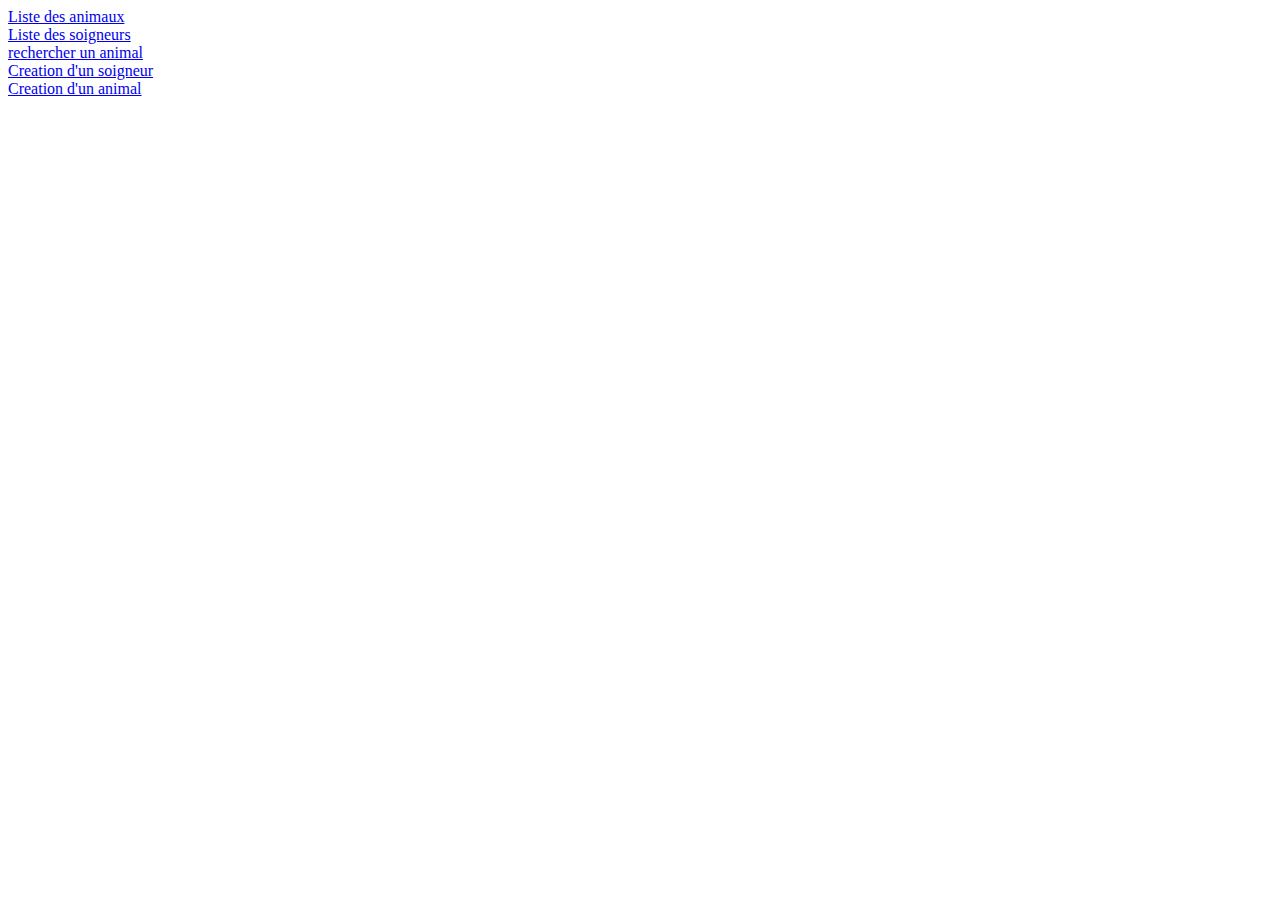
<file: src-1/main/resources/templates/Index.html>
<!DOCTYPE html>
<html>
<head>
<meta charset="ISO-8859-1">
<title>Insert title here</title>
</head>
<body>

<a href="/animaux" data-th-href="@{ animaux }">Liste des animaux</a>
<br>
<a href="/soigneur" data-th-href="@{ soigneur }">Liste des soigneurs</a>
<br>
<a href="/animal" data-th-href="@{ animal }">rechercher un animal</a>
<br>
<a href="/createsoigneur" data-th-href="@{ createsoigneur }">Creation d'un soigneur</a>
<br>
<a class="" href="/createanimaux" data-th-href="@{ createanimaux }">Creation d'un animal</a>

</body>
</html>
</file>
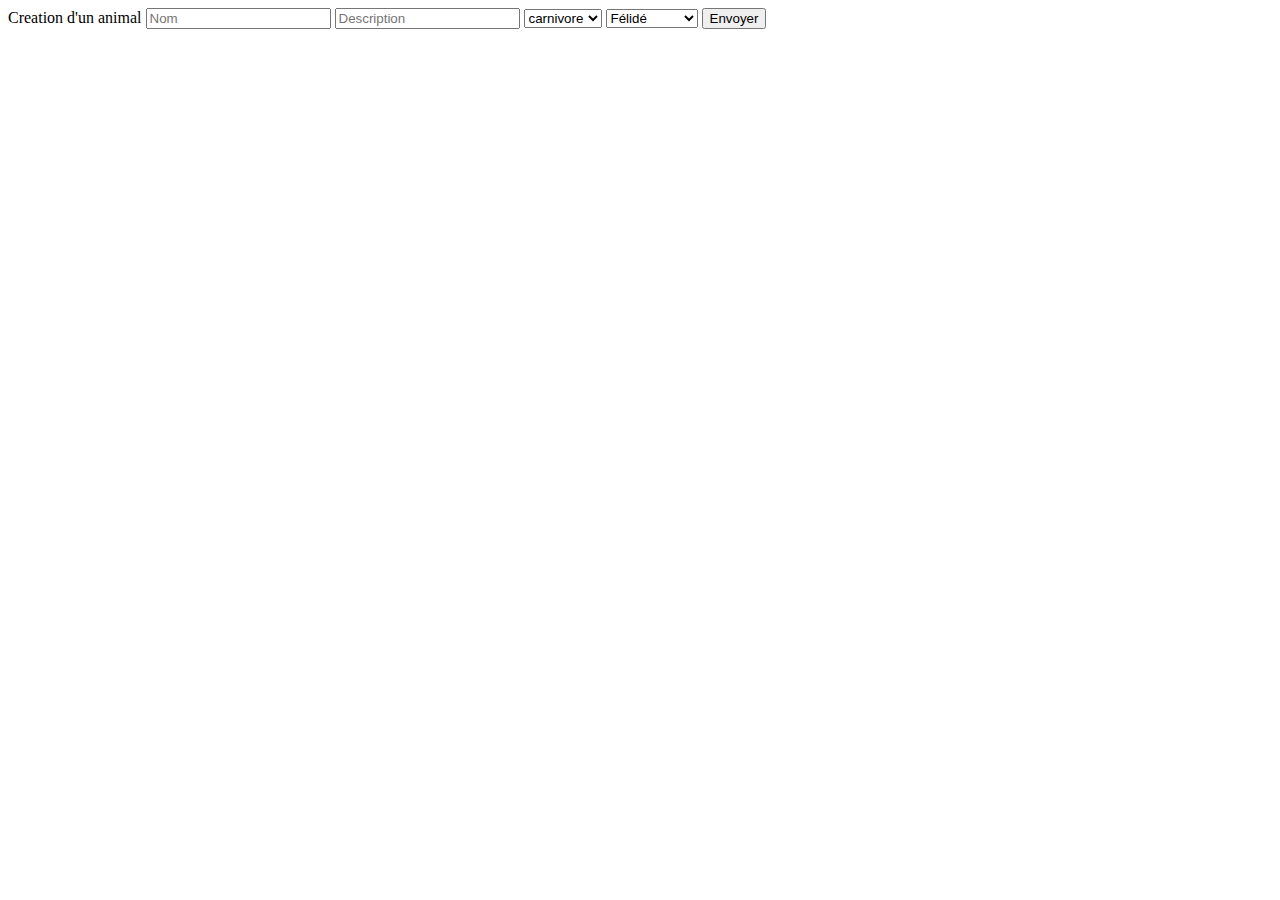
<file: src-1/main/resources/templates/CreationAnimaux.html>
<!DOCTYPE html>
<html>
<head>
<meta charset="utf-8">
<title>Insert title here</title>
</head>
<body>

<form method="post" accept-charset="utf-8" data-th-action="@{/createanimaux}" data-th-object="${createanimaux}">

	<label>Creation d'un animal</label>
	
	<input type="text" value="" placeholder="Nom" data-th-field="*{nom}">
	<input type="text" value="" placeholder="Description" data-th-field="*{description}">
	<select name="Regime">
	
	<option value="carnivore">carnivore</option>
	<option value="herbivore">herbivore</option>
	
	</select>
	
	<select name="Espece">
	
	<option value="1">Félidé</option>
	<option value="2">Équidé</option>
	<option value="3">Artiodactyla</option>
	<option value="4">Chien</option>
	<option value="5">Mustalidé</option>
	<option value="6">munidé</option>
	
	</select>
	
	<span data-th-errors="*{nom}"></span>
	<span data-th-text="${ notFound }"></span>
	
	<button type="submit">Envoyer</button>
	
</form>

</body>
</html>
</file>
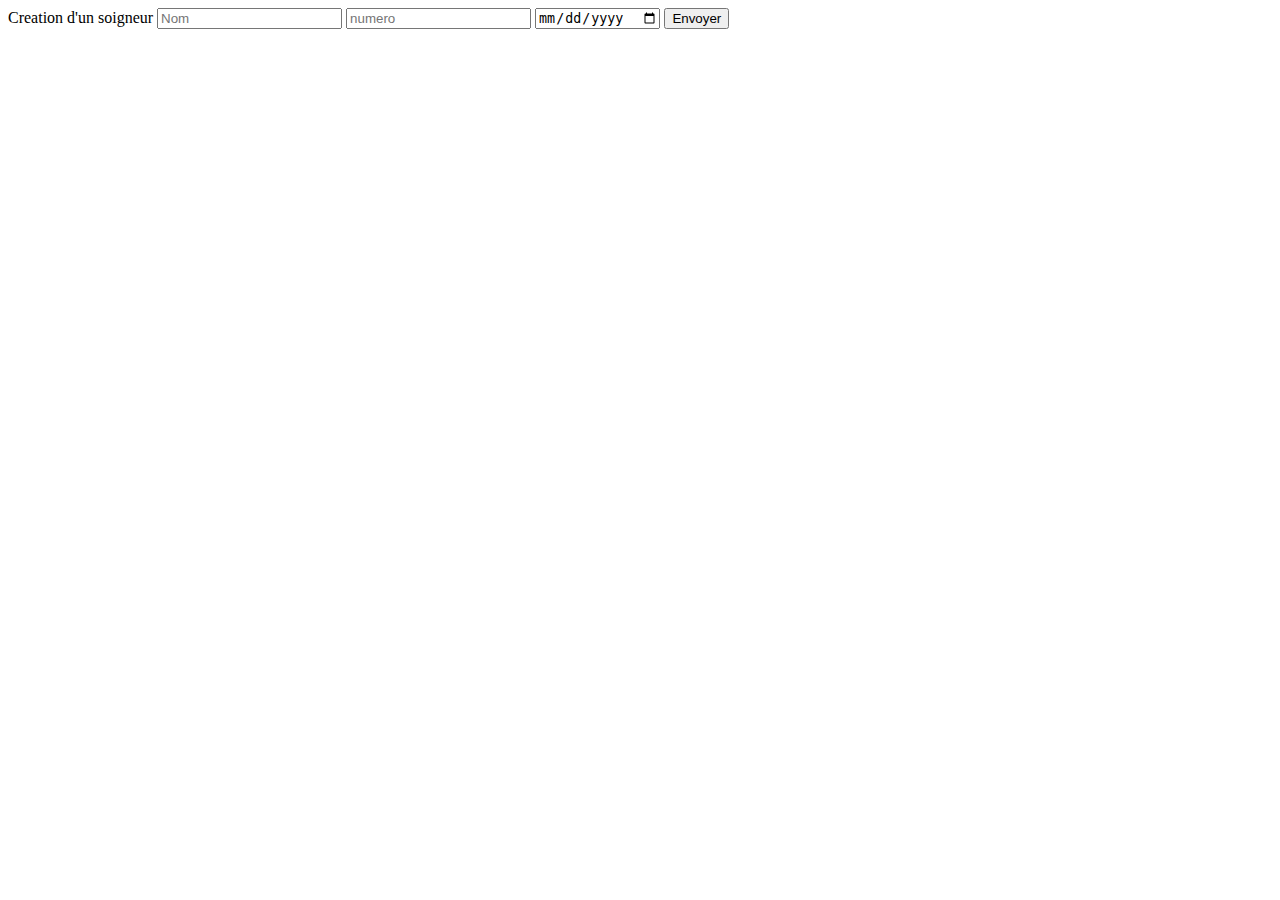
<file: src-1/main/resources/templates/CreationSoigneur.html>
<!DOCTYPE html>
<html>
<head>
<meta charset="ISO-8859-1">
<title>Insert title here</title>
</head>
<body>

<form method="post" accept-charset="utf-8" data-th-action="@{/createsoigneur}" data-th-object="${soigneur}">

	<label>Creation d'un soigneur</label>
	
	<input type="text" value="" placeholder="Nom" data-th-field="*{nom}">
	<input type="text" value="" placeholder="numero" data-th-field="*{numero}">
	<input type="date" data-date-format="YYYY-MM-DD" value="" placeholder="Date" data-th-field="*{date}">
	
	<span data-th-errors="*{nom}"></span>
	
	<span data-th-text="${ Validation }"></span>
	
	<input type="submit" value="Envoyer">
	
</form>

</body>
</html>
</file>
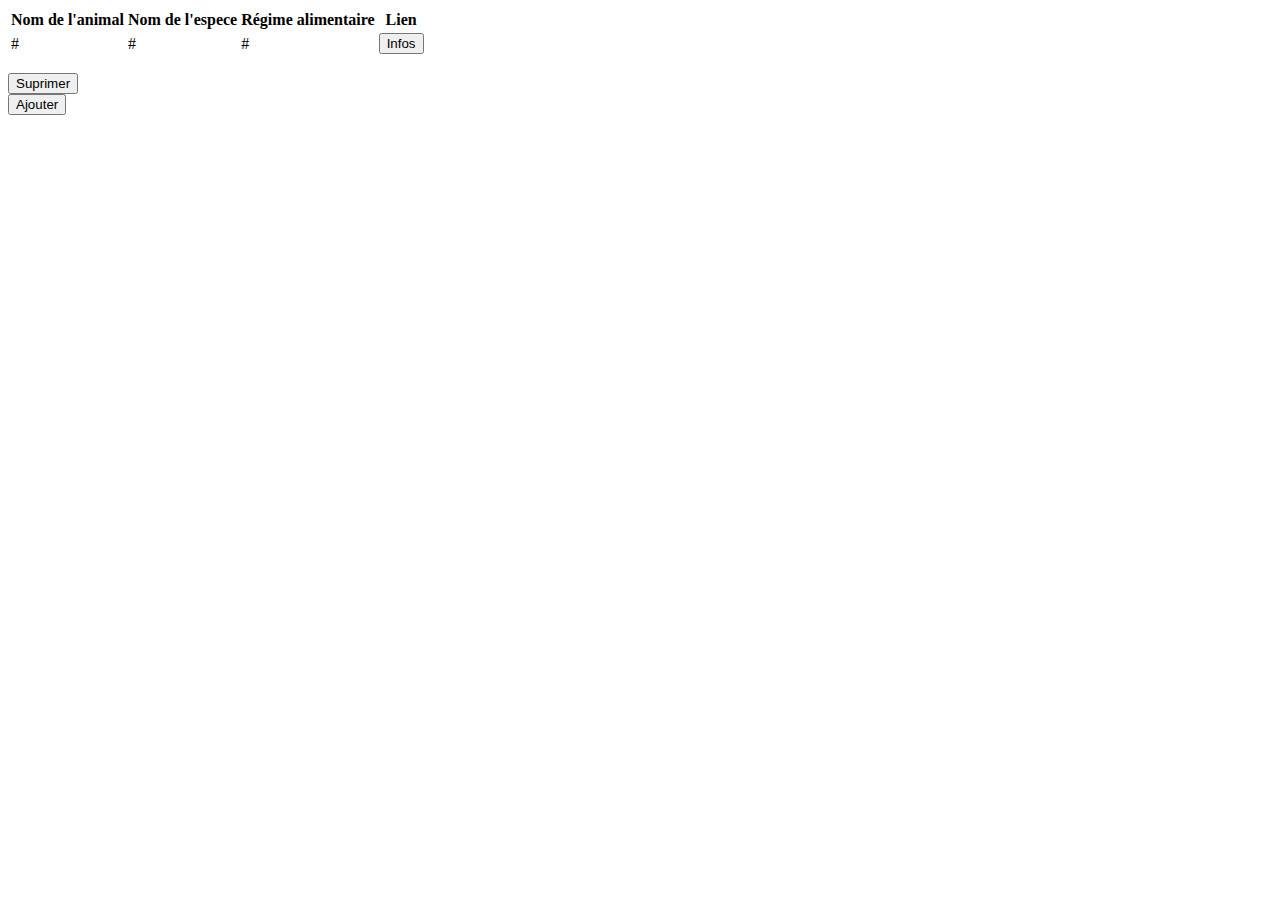
<file: src-1/main/resources/templates/ListeAnimaux.html>
<!-- MVC : VUE -->

<!DOCTYPE html>
<html>
<head>
<meta charset="UTF-8">
<title>Insert title here</title>
</head>
<body>

	
	<table>

	<thead>
		<tr>
	      <th>Nom de l'animal</th>
	      <th>Nom de l'espece</th>
	      <th>Régime alimentaire</th>
	      <th>Lien</th>
		</tr>
	</thead>
		
		    <tr data-th-each="A : ${ ListAnimaux }">
		    <form method="post" accept-charset="utf-8" data-th-action="@{/animaux}" data-th-object="${animal}">	
		    	<td data-th-text="${ A.nom }">#</td>
		      	<td data-th-text="${ A.espece.nom }">#</td>
		      	<td data-th-text="${ A.regime }">#</td>
		      	<td>	
		      	<input type="hidden" name="nom" data-th-value="${ A.nom }"/>
		      	<input type="hidden" name="description" data-th-value="${ A.description }"/>
		      	<input type="hidden" name="regime" data-th-value="${ A.regime }"/>
		      	<input type="hidden" name="especeNom" data-th-value="${ A.espece.nom }"/>
		      	<input type="hidden" name="especeID" data-th-value="${ A.espece.id }"/>
				<input type="submit" value="Infos">
				</td>
			</form>
		    </tr>

</table>

<p data-th-text="${ nom }"></p>
<p data-th-text="${ description }"></p>
<p data-th-text="${ regime }"></p>
<p data-th-text="${ especeNom }"></p>
<div data-th-each="S : ${ soigneur }">
	<form method="post" accept-charset="utf-8" data-th-action="@{/animaux}" data-th-object="${animal}">
		<input type="hidden" name="nomSoigneur" data-th-value="${ S.nom }"/>
		<p data-th-text="${ S.nom }"></p>
		<input type="submit" value="Suprimer">
	</form>
	
	<form method="get" accept-charset="utf-8" data-th-action="@{/createsoigneur}">
		<input type="hidden" name="numero" data-th-value="${ S.numero }"/>
		<!-- <input type="hidden" name="dateRecrutement" data-th-value="${ dateRecrutement }"/> -->
		<input type="submit" value="Ajouter">
	</form>
</div>




    
</body>
</html>
</file>
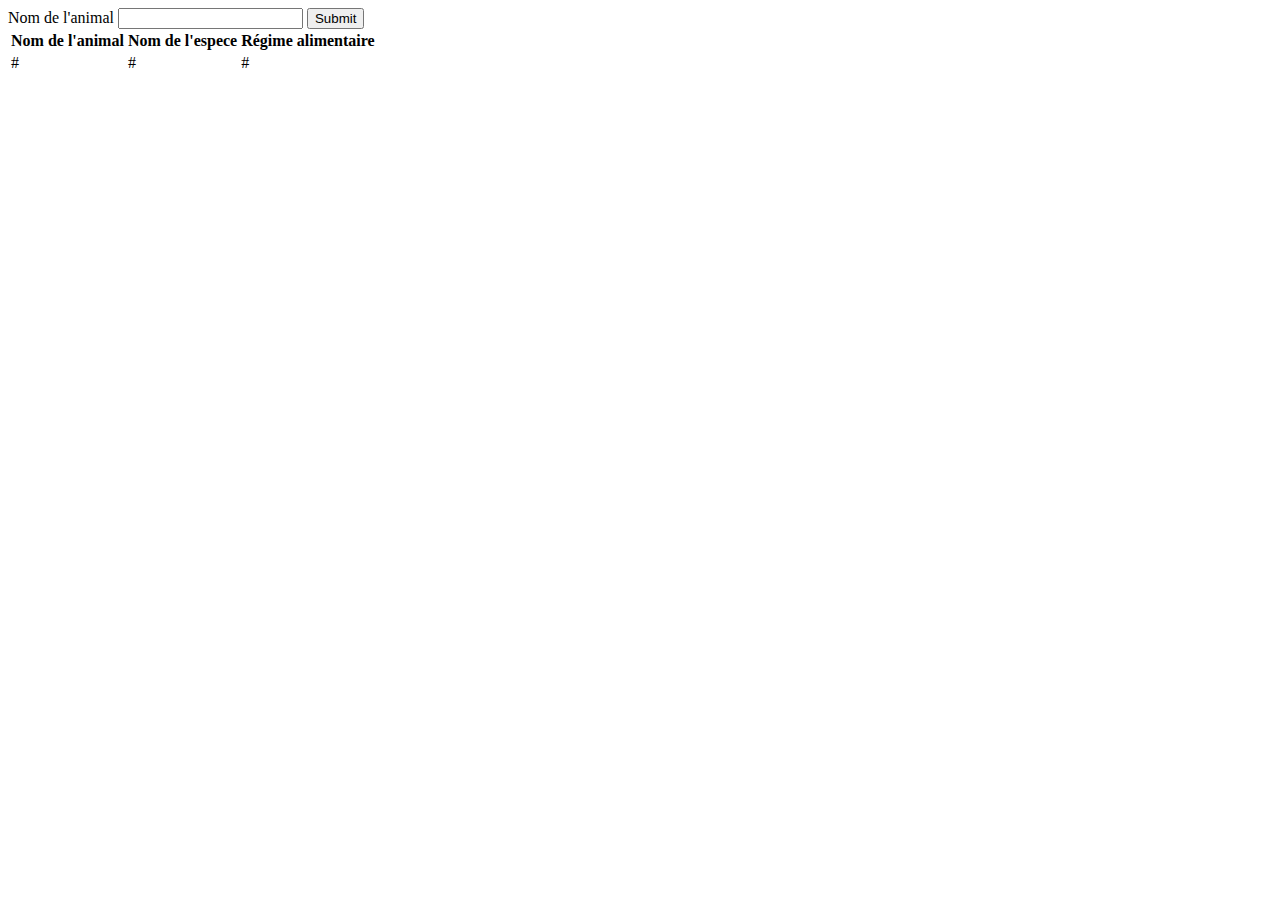
<file: src-1/main/resources/templates/ListeAnimauxRecherche.html>
<!DOCTYPE html>
<html>
<head>
<meta charset="UTF-8">
<title>Ajouter animal</title>
</head>
<body>

<form method="post" accept-charset="utf-8" data-th-action="@{/animal}" data-th-object="${animal}">

	<label>Nom de l'animal</label>
	
	<input type="text" value="" data-th-field="*{nom}">
	<span data-th-errors="*{nom}"></span>
	<span data-th-text="${ notFound }"></span>
	
	<input type="submit">
	
</form>
		<table>

	<thead>
		<tr>
	      <th>Nom de l'animal</th>
	      <th>Nom de l'espece</th>
	      <th>Régime alimentaire</th>
		</tr>
	</thead>
  
    <tr data-th-each="A : ${ NomAnimal }">
    	<td data-th-text="${ A.nom }">#</td>
      	<td data-th-text="${ A.espece.nom }">#</td>
      	<td data-th-text="${ A.regime }">#</td>
    </tr>

</table>
	

</body>
</html>
</file>
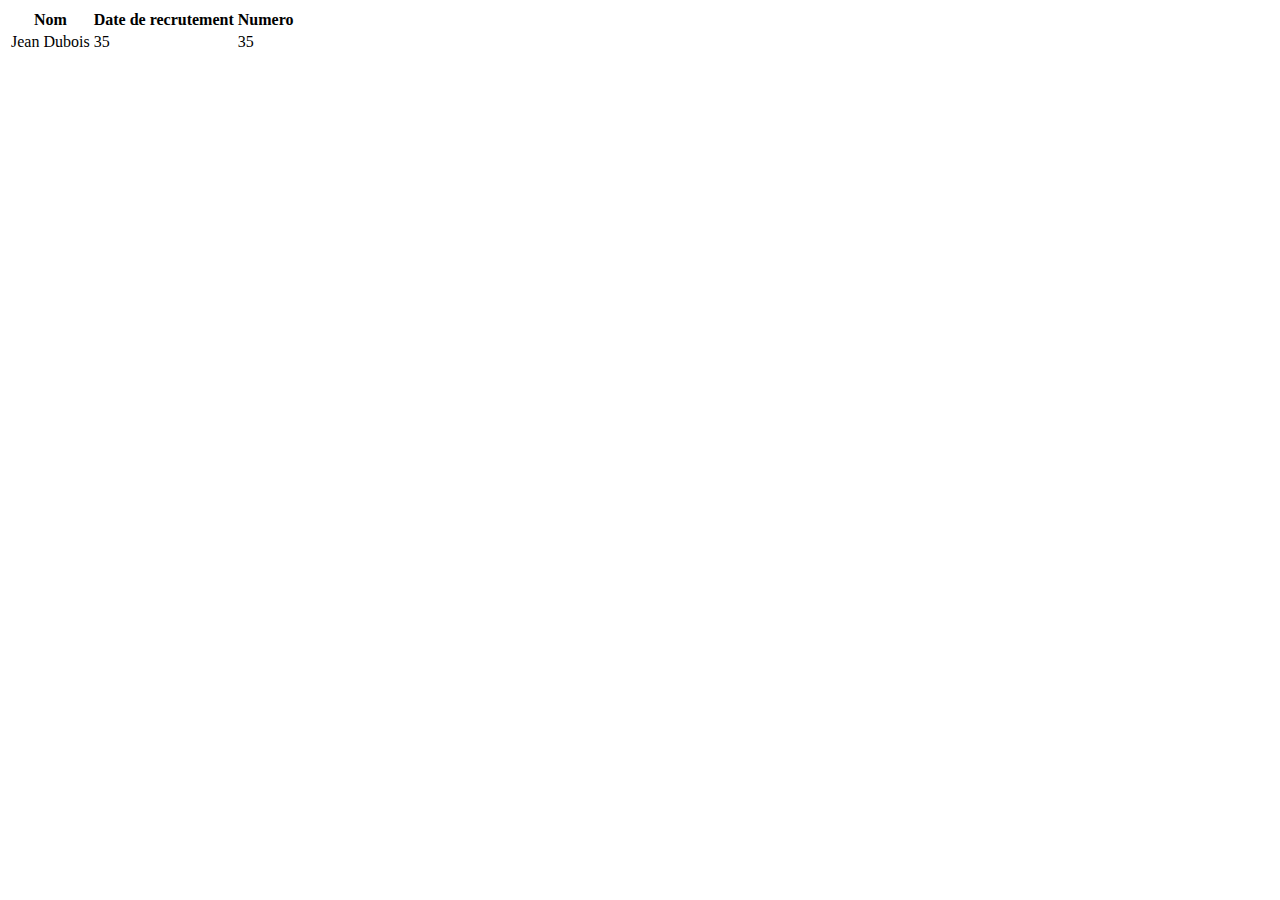
<file: src-1/main/resources/templates/ListeSoigneurs.html>
<!DOCTYPE html>
<html>
<head>
<meta charset="UTF-8">
<title>Insert title here</title>
</head>
<body>

<table>

	<thead>
		<tr>
	      <th>Nom</th>
	      <th>Date de recrutement</th>
	      <th>Numero</th>
		</tr>
	</thead>
  
    <tr data-th-each="p : ${ ListSoigneurs }">
    	<td data-th-text="${ p.nom }">Jean Dubois</td>
      	<td data-th-text="${ p.dateRecrutement }">35</td>
      	<td data-th-text="${ p.numero }">35</td>
    </tr>

</table>

</body>
</html>
</file>
